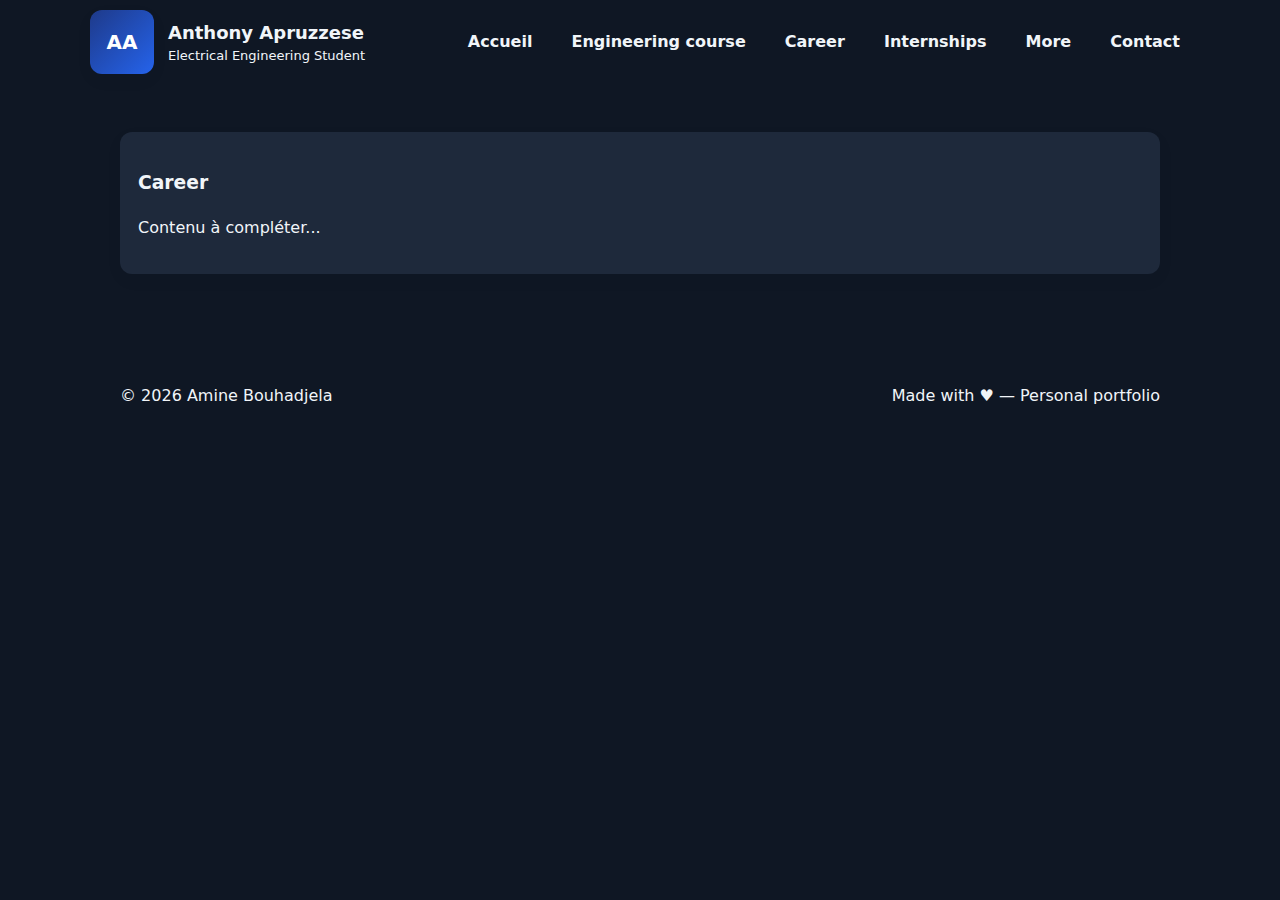
<file: career.html>
<!doctype html>
<html lang="fr">
<head>
<meta charset="utf-8">
<meta name="viewport" content="width=device-width,initial-scale=1">
<title>Career — Amine Bouhadjela</title>
<link rel="stylesheet" href="style.css">
</head>
<body>
<header class="site-header">
<div class="container header-inner">
<div class="brand"><div class="logo">AA</div><div class="brand-text"><div class="brand-name">Anthony Apruzzese</div><div class="brand-sub">Electrical Engineering Student</div></div></div>
<nav class="main-nav" aria-label="Main">
<a href="index.html">Accueil</a>
<a href="engineering.html">Engineering course</a>
<a href="career.html">Career</a>
<a href="internships.html">Internships</a>
<a href="more.html">More</a>
<a href="contact.html">Contact</a>
</nav>
</div></header>
<main class="container">
<section class="card-section">
<div class="card"><h3>Career</h3><p class="muted">Contenu à compléter...</p></div>
</section>
</main>
<footer class="site-footer">
<div class="container footer-inner">
<div>© <span id="year"></span> Amine Bouhadjela</div>
<div class="muted">Made with ♥ — Personal portfolio</div>
</div></footer>
<script>document.getElementById('year').textContent = new Date().getFullYear();</script>
</body>
</html>
</file>
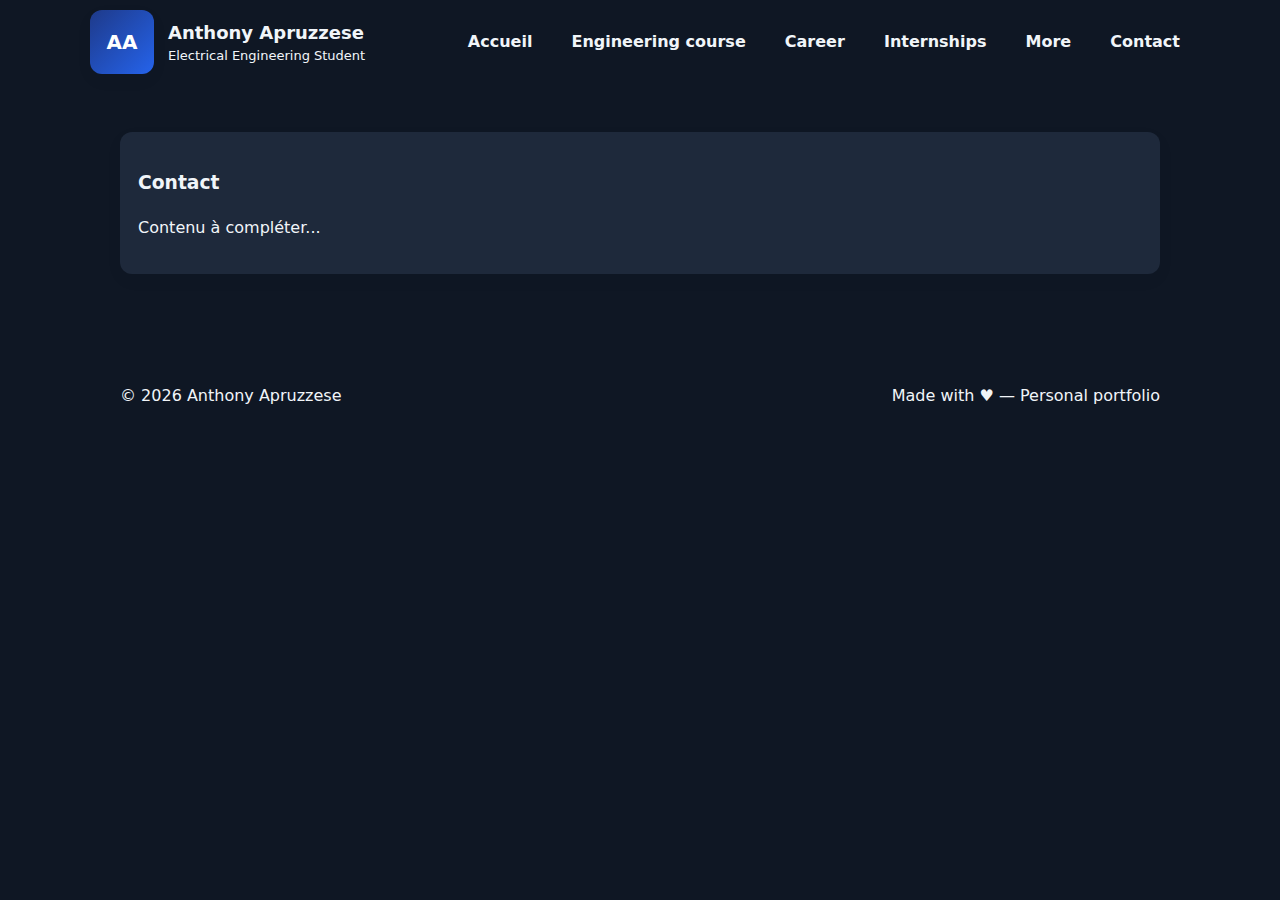
<file: contact.html>
<!doctype html>
<html lang="fr">
<head>
<meta charset="utf-8">
<meta name="viewport" content="width=device-width,initial-scale=1">
<title>Contact — Anthony Apruzzese</title>
<link rel="stylesheet" href="style.css">
</head>
<body>
<header class="site-header">
<div class="container header-inner">
<div class="brand"><div class="logo">AA</div><div class="brand-text"><div class="brand-name">Anthony Apruzzese</div><div class="brand-sub">Electrical Engineering Student</div></div></div>
<nav class="main-nav" aria-label="Main">
<a href="index.html">Accueil</a>
<a href="engineering.html">Engineering course</a>
<a href="career.html">Career</a>
<a href="internships.html">Internships</a>
<a href="more.html">More</a>
<a href="contact.html">Contact</a>
</nav>
</div></header>
<main class="container">
<section class="card-section">
<div class="card"><h3>Contact</h3><p class="muted">Contenu à compléter...</p></div>
</section>
</main>
<footer class="site-footer">
<div class="container footer-inner">
<div>© <span id="year"></span> Anthony Apruzzese</div>
<div class="muted">Made with ♥ — Personal portfolio</div>
</div></footer>
<script>document.getElementById('year').textContent = new Date().getFullYear();</script>
</body>
</html>
</file>
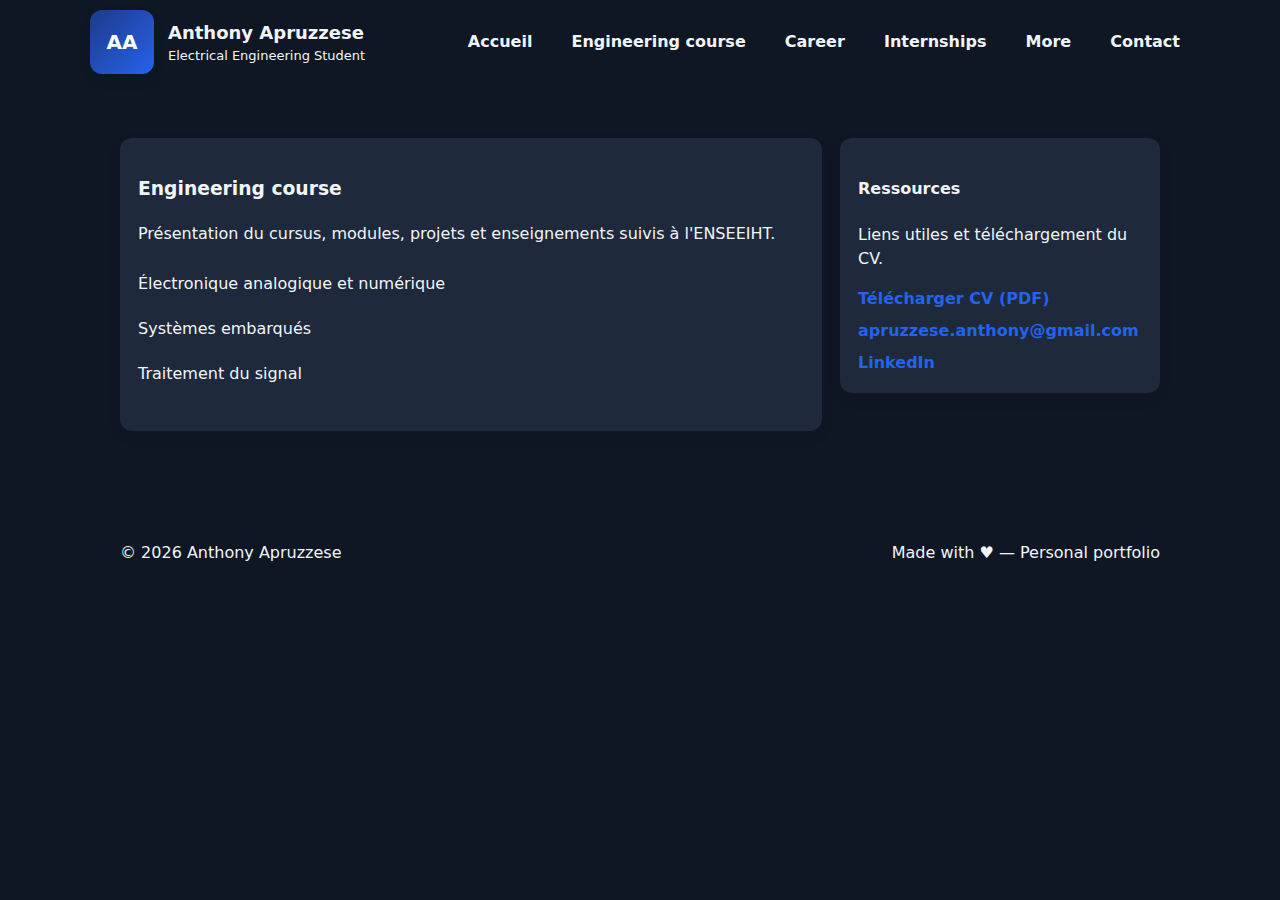
<file: engineering.html>
<!doctype html>
<html lang="fr">
<head>
<meta charset="utf-8">
<meta name="viewport" content="width=device-width,initial-scale=1">
<title>Engineering Course — Anthony Apruzzese</title>
<link rel="stylesheet" href="style.css">
</head>
<body>
<header class="site-header">
<div class="container header-inner">
<div class="brand"><div class="logo">AA</div><div class="brand-text"><div class="brand-name">Anthony Apruzzese</div><div class="brand-sub">Electrical Engineering Student</div></div></div>
<nav class="main-nav" aria-label="Main">
<a href="index.html">Accueil</a>
<a href="engineering.html">Engineering course</a>
<a href="career.html">Career</a>
<a href="internships.html">Internships</a>
<a href="more.html">More</a>
<a href="contact.html">Contact</a>
</nav>
</div></header>
<main class="container">
<section id="engineering" class="two-column">
<div class="card">
<h3>Engineering course</h3>
<p class="muted">Présentation du cursus, modules, projets et enseignements suivis à l'ENSEEIHT.</p>
<ul class="simple-list">
<li>Électronique analogique et numérique</li>
<li>Systèmes embarqués</li>
<li>Traitement du signal</li>
</ul>
</div>
<aside class="card side-card">
<h4>Ressources</h4>
<p class="muted">Liens utiles et téléchargement du CV.</p>
<div class="resource-list">
<a href="#" class="res-link">Télécharger CV (PDF)</a>
<a href="mailto:apruzzese.anthony@gmail.com" class="res-link">apruzzese.anthony@gmail.com</a>
<a href="https://www.linkedin.com" class="res-link" target="_blank" rel="noopener">LinkedIn</a>
</div></aside></section>
</main>
<footer class="site-footer">
<div class="container footer-inner">
<div>© <span id="year"></span> Anthony Apruzzese</div>
<div class="muted">Made with ♥ — Personal portfolio</div>
</div></footer>
<script>document.getElementById('year').textContent = new Date().getFullYear();</script>
</body>
</html>
</file>
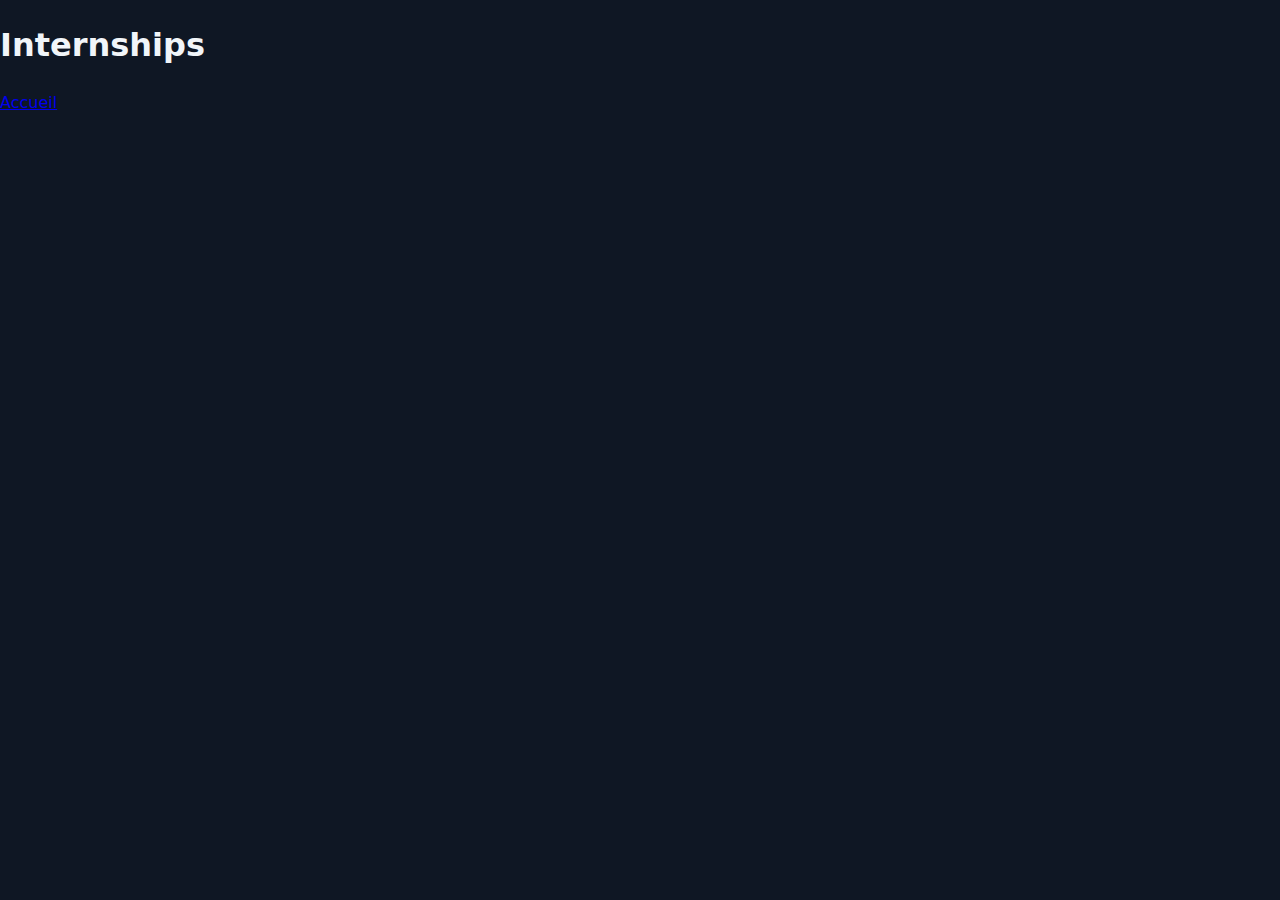
<file: internships.html>
<!doctype html>
<html lang="fr">
<head>
  <meta charset="utf-8">
  <title>Internships</title>
  <link rel="stylesheet" href="style.css">
</head>
<body>
<h1>Internships</h1>
<a href="index.html">Accueil</a>
</body>
</html>
</file>
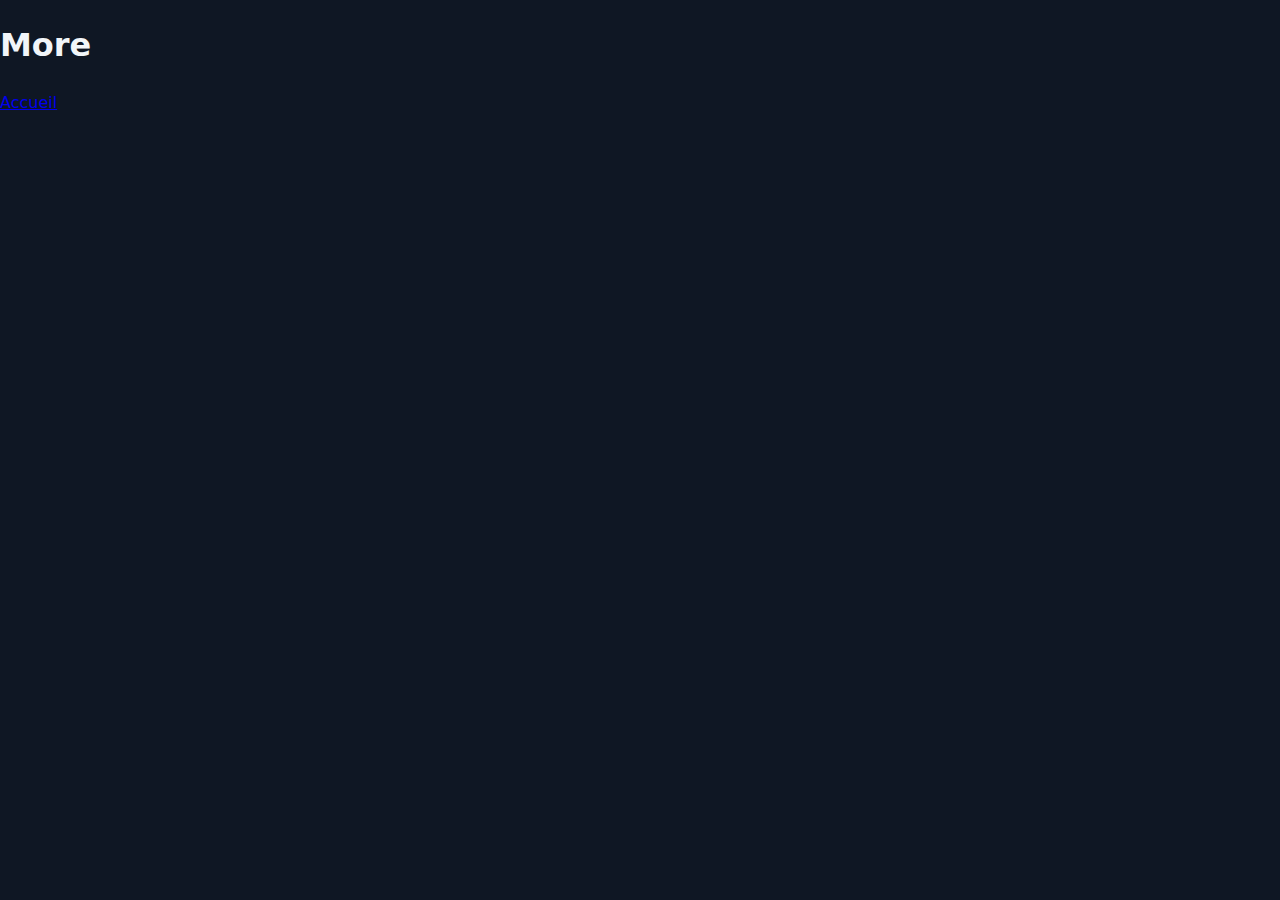
<file: more.html>
<!doctype html>
<html lang="fr">
<head>
  <meta charset="utf-8">
  <title>More</title>
  <link rel="stylesheet" href="style.css">
</head>
<body>
<h1>More</h1>
<a href="index.html">Accueil</a>
</body>
</html>
</file>
<file: style.css>
:root{
--accent:#2563eb;
--accent-2:#1e3a8a;
--bg:#0f1724;
--card:#1e293b;
--text:#f1f5f9;
  --container:1100px;
  --glass: rgba(2,6,23,0.04);
  --radius:14px;
  font-family: 'Poppins', system-ui, -apple-system, 'Segoe UI', Roboto, 'Helvetica Neue', Arial;
}
*{box-sizing:border-box}
body{margin:0;background:var(--bg);color:var(--text);-webkit-font-smoothing:antialiased;line-height:1.5}
.container{max-width:var(--container);margin:0 auto;padding:30px}
/* Header */
.site-header{background:transparent;position:sticky;top:0;z-index:40}
.header-inner{display:flex;align-items:center;justify-content:space-between;gap:16px;padding:10px 0}
.brand{display:flex;align-items:center;gap:14px}
.logo{width:64px;height:64px;border-radius:12px;background:linear-gradient(135deg,var(--accent-2),var(--accent));display:flex;align-items:center;justify-content:center;color:white;font-weight:800;font-size:20px;box-shadow:0 6px 18px var(--glass)}
.brand-name{font-weight:700;font-size:18px}
.brand-sub{font-size:13px;color:var(--muted)}
.main-nav a{margin-left:14px;color:var(--muted);text-decoration:none;padding:8px 10px;border-radius:8px;font-weight:600}
.main-nav a:hover{background:rgba(22,119,255,0.06);color:var(--accent)}
.hero{display:grid;grid-template-columns:1fr 420px;gap:28px;align-items:center;margin-top:18px;padding:34px;background:var(--card);border-radius:var(--radius);box-shadow:0 6px 24px rgba(15,23,36,0.06)}
.kicker{font-size:13px;color:var(--muted);text-transform:uppercase;letter-spacing:1px;margin-bottom:6px}
.hero-name{font-size:56px;line-height:0.95;margin:6px 0;font-weight:800}
.hero-name .first{display:block;color:var(--accent)}
.subtitle{font-weight:700;color:var(--muted);letter-spacing:1px;margin-bottom:12px}
.hero-desc{color:var(--muted);max-width:60ch}
.hero-ctas{margin-top:18px;display:flex;gap:12px;flex-wrap:wrap}
.btn{display:inline-block;padding:10px 16px;border-radius:10px;text-decoration:none;font-weight:700;cursor:pointer;transition:transform .18s ease,box-shadow .18s ease}
.btn-primary{background:var(--accent);color:#fff;box-shadow:0 6px 18px rgba(22,119,255,0.12)}
.btn-primary:hover{transform:translateY(-3px);box-shadow:0 10px 30px rgba(22,119,255,0.14)}
.btn-ghost{background:transparent;border:1px solid rgba(15,23,36,0.06);color:var(--accent);}
.hero-right{display:flex;gap:16px;align-items:flex-start;padding:18px;border-radius:12px;background:linear-gradient(180deg,#ffffff,#fbfdff);box-shadow:0 6px 18px rgba(15,23,36,0.04)}
.photo-wrap{width:120px;height:120px;border-radius:12px;overflow:hidden;flex-shrink:0;box-shadow:0 8px 30px rgba(2,6,23,0.06)}
.photo{width:100%;height:100%;object-fit:cover;display:block}
.profile-info{flex:1}
.pi-name{margin:0;font-size:18px;font-weight:700}
.pi-role{color:var(--muted);font-size:13px;margin-top:6px}
.pi-links{display:flex;gap:8px;margin-top:10px;flex-wrap:wrap}
.pill{display:inline-block;padding:8px 10px;border-radius:999px;background:rgba(22,119,255,0.06);color:var(--accent);font-weight:700;text-decoration:none}
.pi-contact{margin-top:12px;font-size:14px}
.two-column{display:grid;grid-template-columns:1fr 320px;gap:18px;margin-top:24px}
.card{background:var(--card);padding:18px;border-radius:12px;box-shadow:0 6px 18px rgba(15,23,36,0.04)}
.side-card{position:sticky;top:90px;height:fit-content}
.simple-list{list-style:none;padding-left:0;margin-top:12px}
.simple-list li{padding:10px 0;border-bottom:1px solid rgba(15,23,36,0.04);color:var(--muted)}
.card-section{margin-top:18px}
.resource-list{display:flex;flex-direction:column;gap:8px;margin-top:8px}
.res-link{color:var(--accent);font-weight:700;text-decoration:none}
.site-footer{margin-top:28px;background:transparent;padding:22px 0}
.footer-inner{display:flex;justify-content:space-between;align-items:center;color:var(--muted)}
@media (max-width:980px){.hero{grid-template-columns:1fr; padding:26px}.hero-right{order:2}.two-column{grid-template-columns:1fr}.hero-name{font-size:40px}}
@media (max-width:560px){.logo{width:52px;height:52px;font-size:16px}.hero-name{font-size:32px}.photo-wrap{width:96px;height:96px}.main-nav{display:none}}
@keyframes floaty { from{transform:translateY(0)} to{transform:translateY(-6px)} }
.logo{animation: floaty 3s ease-in-out infinite alternate}
.card{transition:transform .18s ease,box-shadow .18s ease}
.card:hover{transform:translateY(-6px);box-shadow:0 14px 40px rgba(15,23,36,0.06)}
</file>
